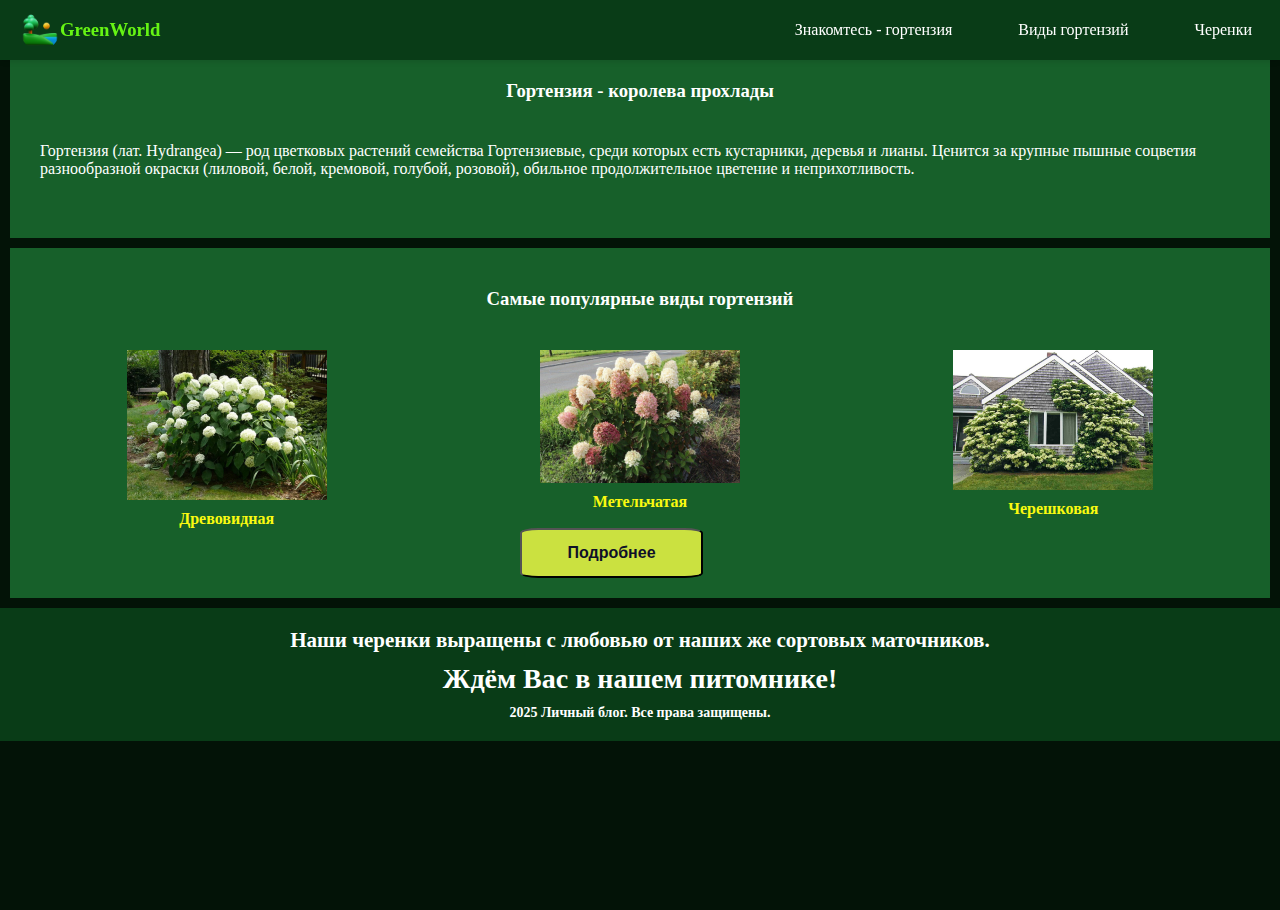
<file: task5.html>
<!DOCTYPE html>
<html lang="ru">
<head>
    <meta charset="UTF-8">
    <meta name="viewport" content="width=device-width, initial-scale=1.0">
    <title>Обязательное задание 5</title>
    <link rel="stylesheet" href="style.css">
    <link rel="shortcut icon" href="icon.png" type="image/png">

</head>
<body>
    
    <header class="header">
        <div class="logo">
            <img src="avatar.png" class="avatar">
            <h3 class="logo">GreenWorld</h3>
        </div>

        <div class="desktop-nav">
            <a href="#item" class="item">Знакомтесь - гортензия</a>
            <a href="#gal" class="item">Виды гортензий</a>
            <a href="#stalk" class="item">Черенки</a>
        </div>

        <div class="burger-nav">
            <div class="line"></div>
            <div class="line"></div>
            <div class="line"></div>
        </div>

        <div class="burger-content" id="burgerContent">
            <a href="#item" class="item">Знакомтесь - гортензия</a>
            <a href="#gal" class="item">Виды гортензий</a>
            <a href="#stalk" class="item">Черенки</a>
        </div>


    </header>

    <main>
        <section class="block1" id="item">
            <h3 class="title">Гортензия - королева прохлады</h3>
            <div class="post">
                <p class="text">Гортензия (лат. Hydrangea) — род цветковых растений семейства Гортензиевые, 
                    среди которых есть кустарники, деревья и лианы. Ценится за крупные пышные соцветия разнообразной окраски (лиловой, белой, кремовой, голубой, розовой), обильное продолжительное цветение и неприхотливость.</p>
            </div>
        </section>

<section class="block2" id="gal">
    <h3 class="title">Самые популярные виды гортензий</h3>
    
<div>
    
    <div class="images-row">
        <div class="image-item">
            <img src="drevovidnaya.jpg">
            <p class="image-description">Древовидная</p>
        </div> 
        
        <div class="image-item">
            <img src="metelchataya.jpg">
            <p class="image-description">Метельчатая</p>
        </div> 
        
        <div class="image-item">
            <img src="chereshkovaya.jpg">
            <p class="image-description">Черешковая</p>
        </div>
    </div>
    
    <a href="#description"><button class="btn">Подробнее</button></a>

    </div>
</section>
     


    </main>

    <footer class="footer" id="stalk">
        <h2 class="title1">Наши черенки выращены с любовью 
            от наших же сортовых маточников.</h2>
        <h1 class="title1">Ждём Вас в нашем питомнике!</h1>
        <h4 class="title1">2025 Личный блог. Все права защищены. </h4>
    </footer>  
            
               


    <script src="new.js"> </script>
</body>
</html>
</file>
<file: style.css>
* {
    margin: 0;
    padding: 0; 
    box-sizing: border-box;
}

html ,body {
    height: 100%;
}

body {
    background-color: rgb(3, 19, 7);
}


.header {
    display: flex;
    align-items: center;
    justify-content: space-between;
    width: 100%;
    padding: 20px;
    height: 60px;
    background-color: rgb(9, 60, 23);
    position: fixed;
    top: 0;
    left: 0;
    z-index: 1000;
    box-shadow: 0 2px 5px rgba(0,0,0,0.1);
    
}

.logo {
    color: rgb(102, 244, 20);

}

.desktop-nav {
    display: flex;
    gap: 20px;
}


.desktop-nav a {
    color: white;
    padding: 4px 8px;
    border-radius: 5px;
    text-decoration: none;
    margin-left: 30px;
    font-size: 16px;
    transition: 1s;
}

.desktop-nav a:hover{
    background-color: rgb(155, 155, 242);
    color:rgb(15, 16, 40);
    transition: 1s;
}

.burger-nav {
    display: none;
    position: relative;
}

.burger-content {
    display: none;
    position: absolute;
    top: 100%;
    right: 0;
    background: white;
    box-shadow: 0 2px 10px rgba(0,0,0,0.1);
    min-width: 200px;
}

.burger-content.active {
    display: block;
}


/* аватарка */

.logo {
    display: flex;
    align-items: center;
}

.avatar {
    width: 40px;
    height: 40px;
    border-radius: 50%;
}

.block1 {
    background-color: rgb(23, 96, 42);
    color: white;
    margin: 10px;
    padding: 30px;
   
}

.title {
    margin-top: 40px;
    margin-bottom: 40px;
    color: white;
    text-align: center;
}

.post {
    margin-top: 10px;
    margin-bottom: 30px;
}


.block2 {
    margin: 10px;
    background-color: rgb(23, 96, 42);
    padding: 0px 20px;
    display: grid;
    color: white;
    padding-bottom: 20px;
}

.btn{
    width: 15%;
    height: 50px;
    color:rgb(15, 16, 40);
    background-color: rgb(203, 225, 64);
    border-radius: 10%;
    transition: 1s;
    font-size: 16px;
    font-weight: 900;
    margin-left: 490px;
    
}

.btn:hover {
    background-color: black;
    color: white;
    border-radius: 25%;
    transition: 1s;
}

.images-row {
    display: flex;
    flex-direction: row;
    justify-content: space-between;
    gap: 20px;
    width: 100%;
}

.image-item {
    display: flex;
    flex-direction: column;
    align-items: center;
    text-align: center;
    flex: 1; 
    
}

.image-item img {
    width: 100%;
    max-width: 200px;
    height: auto;
}

.image-description {
    margin-top: 10px;
    font-weight: bolder;
    color: rgb(250, 250, 16);
}

.footer {
    text-align: center;
    background-color: rgb(9, 60, 23);
    padding: 10px;
    font-size: 14px;
    
}

.title1 {
    margin-top: 10px;
    margin-bottom: 10px;
     color: white;
    text-align: center;

}

    @media (min-width: 100px) and (max-width: 1100px) { 
    
            .desktop-nav {
                display: none; 
            }

            .burger-nav {
                display: block; 
              
               
            }
            .line {
                width: 20px;
                height: 3px;
                background-color: rgb(102, 244, 20);
                margin: 3px;
            }
            .burger-content {
                display: none;
            }

            .burger-content a {
                color: white;
                padding: 2px 4px;
                text-decoration: none;
                font-size: 14px;
                transition: 1s;
            }
            .burger-content.active {
                display: flex;
                text-decoration: none;
                width: 40%;
                height: 80px;
                background-color: rgb(9, 60, 23);
                align-items: center;
                flex-direction: column;
                transition: 1s;
            }
            .burger-content a:hover{
                color:rgb(15, 16, 40);
                transition: 1s;
            }
       
           .btn{
                font-size: 12px;
                margin-left: 40%;
                width: 100px;
                transition: 1s;
            }
           .avatar {
                width: 25px;
                height: 25px;
            }
.images-row {
    
    flex-direction: column;}


            .footer {
                font-size: 12px;
            }

        }
        @media (min-width: 769px) {
            .burger-content {
                display: none !important; 
            }
        }
</file>
